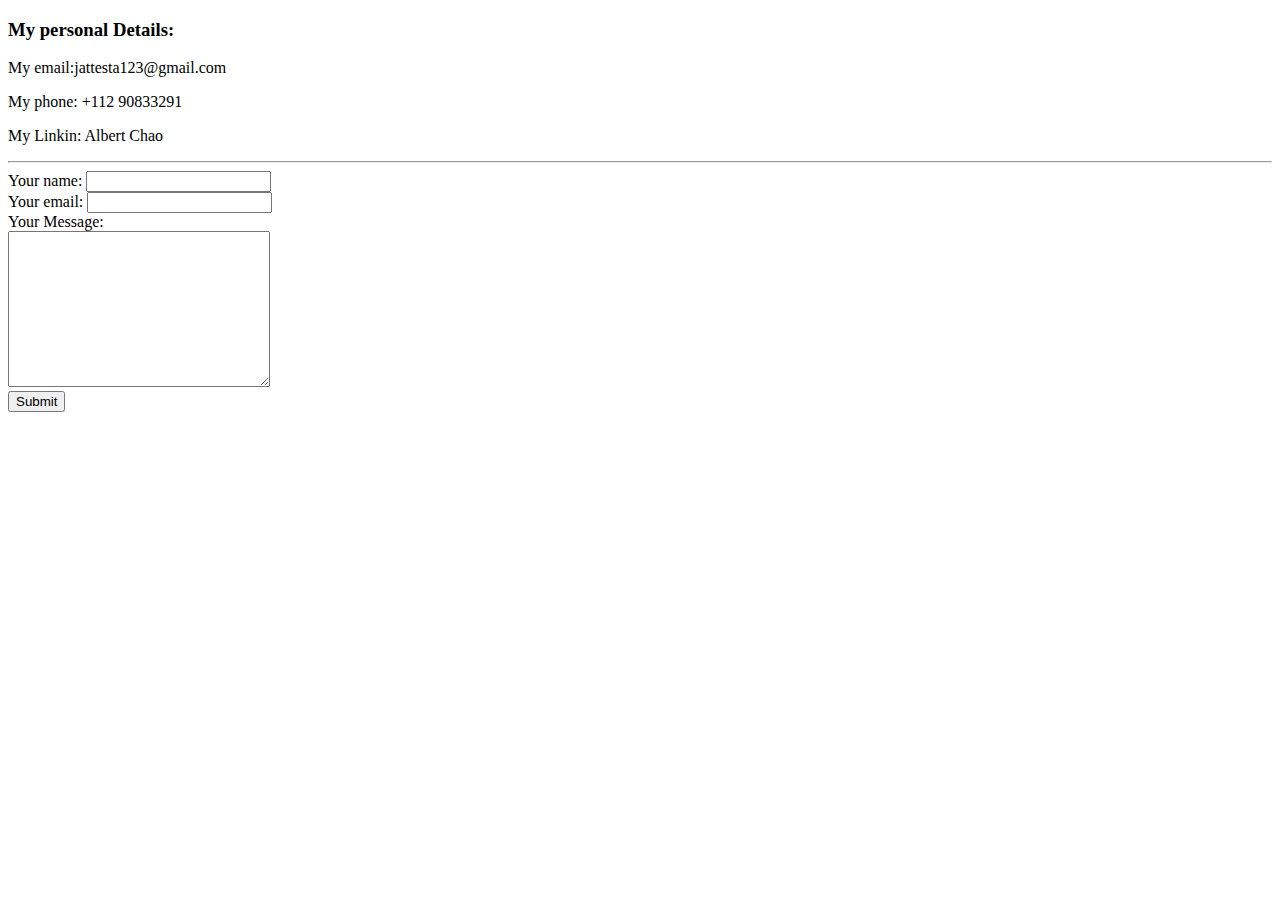
<file: contact me.html>
<!DOCTYPE html>
<html lang="en">
<head>
    <meta charset="UTF-8">
    <title>Contact me</title>
</head>
<body>
    <h3>My personal Details:</h3>

    <p>My email:jattesta123@gmail.com</p>
    <p>My phone: +112 90833291</p>
    <p>My Linkin: Albert Chao</p>

    <hr>

    <form class="" action="mailto:jaytesta123@gmail.com" enctype="text/plain">
        <label>Your name:</label>
        <input type="text" name="yourname" value=""><br>
        <label>Your email:</label>
        <input type="email" name="youremail"><br>
        <label>Your Message:</label><br>
        <textarea name="yourmessage" rows="10" cols="30"></textarea><br>
        <input type="submit">



    </form>

</body>
</html>
</file>
